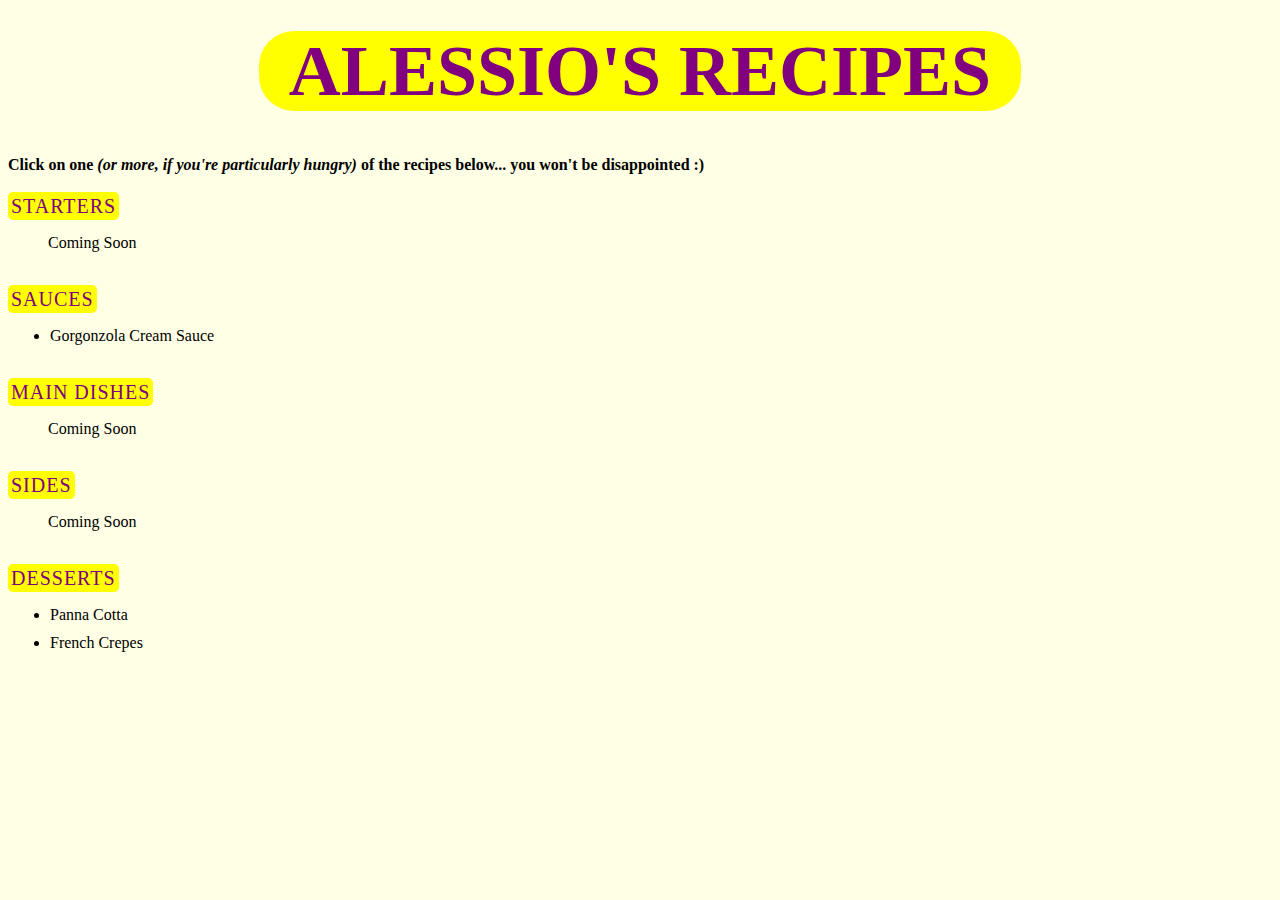
<file: index.html>
<!DOCTYPE html>
<html lang="en">
    <head>
        <meta charset="utf-8">
        <link rel="stylesheet" href="istyle.css">
        <title>Alessio's Recipes</title>
    </head>
    <body>
        <h1><span id="titlex">ALESSIO'S RECIPES</span></h1>
        <h4 text-align="center">Click on one <i>(or more, if you're particularly hungry)</i> of the recipes below... you won't be disappointed :)</h4>
        
        
        <span class="courses">
            <span id="nameofthecourse">STARTERS</span>
            <ul>
                <span id = "comingsoon">Coming Soon</span>
            </ul>
        </span>

        <br>

        <span class="courses">
            <span id="nameofthecourse">SAUCES</span>
            <ul>
                <li><a href="my-recipes/Gorgonzola Cream Sauce.html" class="plate">Gorgonzola Cream Sauce</a></li>
            </ul>
        </span>

        <br>

        <span class="courses">
            <span id="nameofthecourse">MAIN DISHES</span>
            <ul>
                <span id = "comingsoon">Coming Soon</span>
            </ul>
        </span>

        <br>

        <span class="courses">
            <span id="nameofthecourse">SIDES</span>
            <ul>
                <span id = "comingsoon">Coming Soon</span>
            </ul>
        </span>
       
        <br>

        <span class="courses">
            <span id="nameofthecourse">DESSERTS</span>
            <ul>
                    <li><a href="my-recipes/Panna Cotta.html" class="plate">Panna Cotta</a></li>
                    <li><a href="my-recipes/French Crepes.html" class="plate">French Crepes</a></li>
            </ul>
        </span>
        
    </body>
</html>
</file>
<file: istyle.css>
html {
    background-color: rgba(255, 255, 0, 0.10)
}


.courses{
    display:inline-block;
    margin-bottom: 20px;;
}


.plate{
    text-decoration: none;
    color: black;
}

#nameofthecourse{
    font-family: Copperplate, Papyrus, fantasy;
    letter-spacing: 1px;
    font-size: 20px;
    background-color: rgb(255, 255, 0);
    color: purple;
    border-radius: 5px;
    padding: 3px;
    /* margin-bottom: 20px; */
}

li {
    margin: 2px 2px 10px 2px;
}

#comingsoon {
    font-family: Copperplate, Papyrus, fantasy;
}


#titlex {
    font-family: Copperplate, Papyrus, fantasy;
    font-size: 72px;
    background-color: rgb(255, 255, 0);
    color: purple;
    border-radius: 35px;
    padding-right:30px;
    padding-left:30px;
}


h1{
    text-align: center;
    line-height:100px;
}

#platename{
    background-color: rgba(128,0,128,0.3);
    border-radius: 35px;
    font-size: 72px;
    padding-right: 30px;
    padding-left: 30px;
}

h1 {
    text-align: center;
}
</file>
